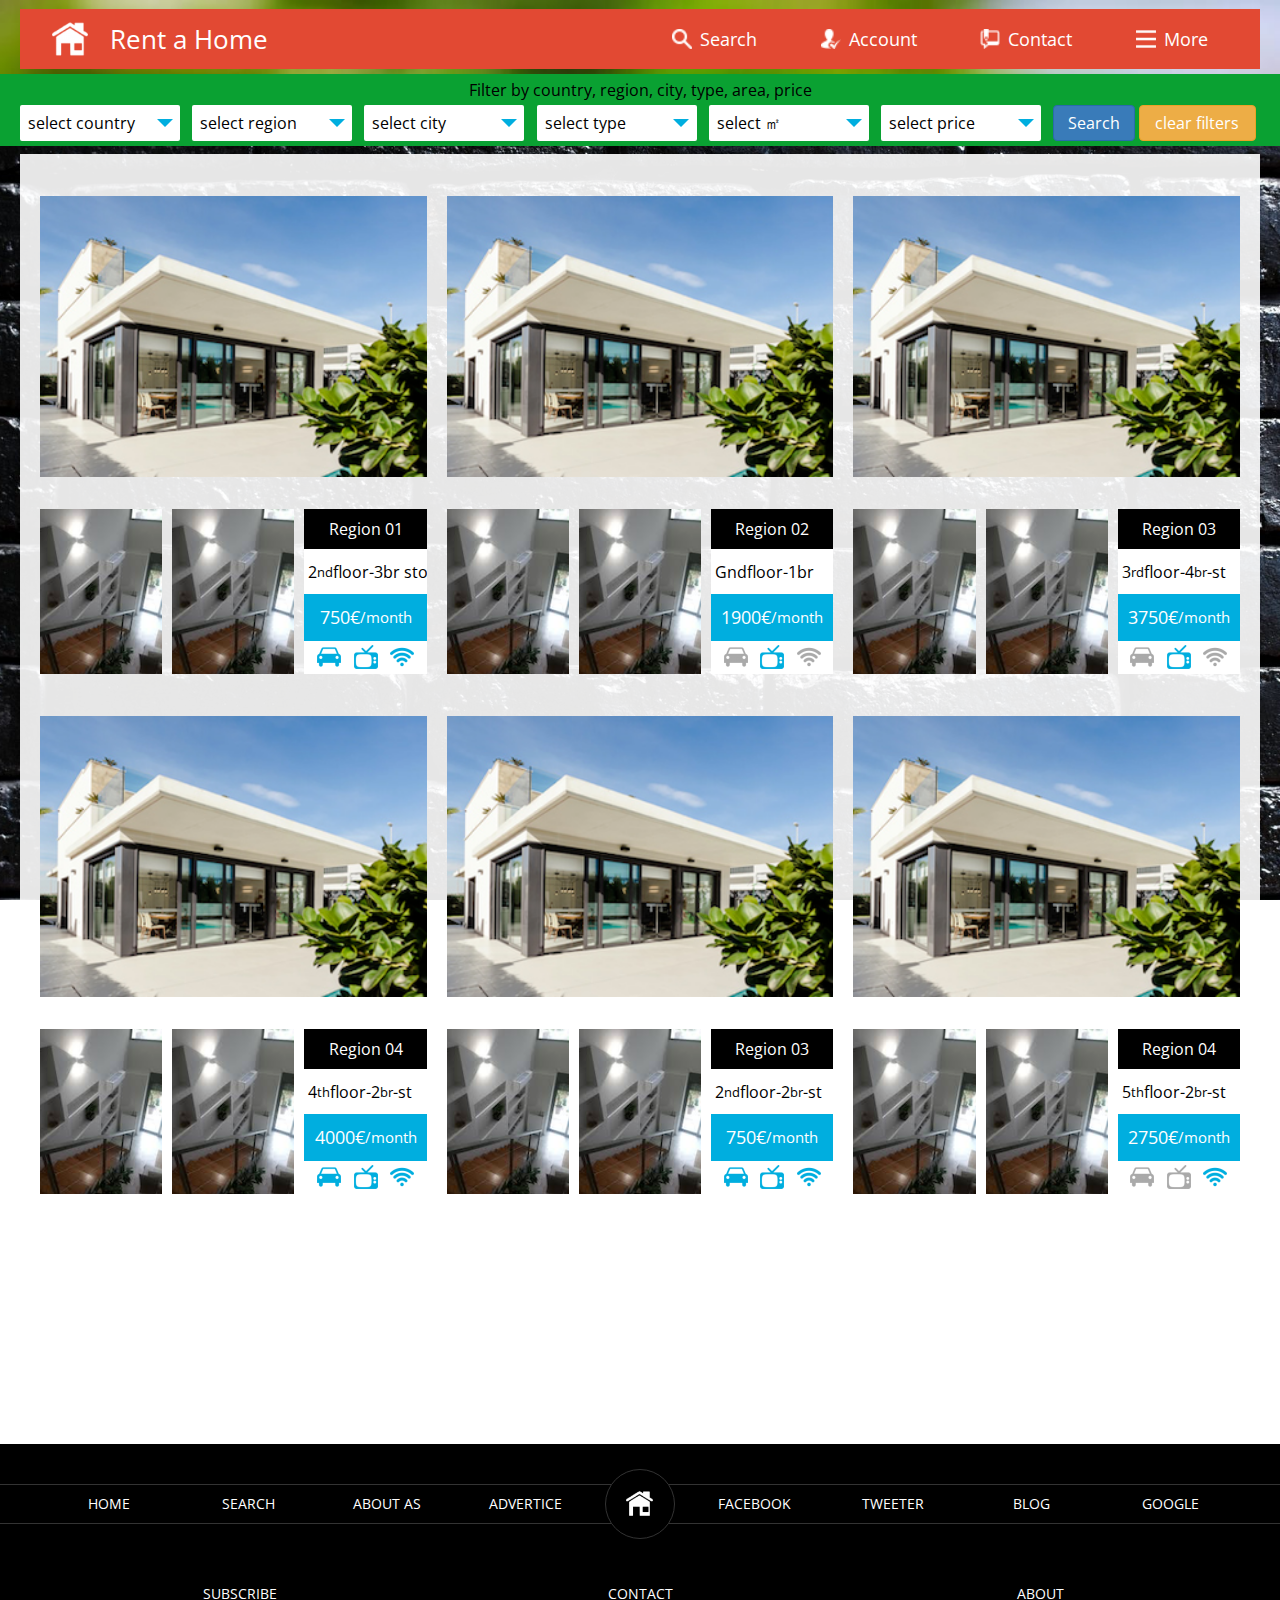
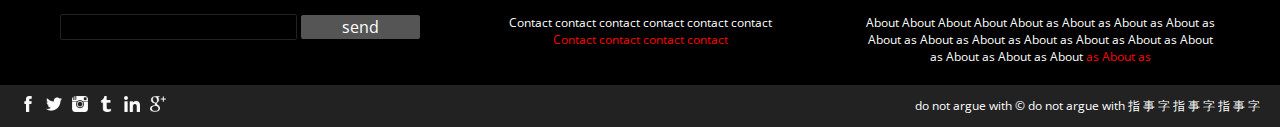
<file: results.html>
<!DOCTYPE html>
<html lang="en">
<head>
  <meta charset="UTF-8">
  <link rel="shortcut icon" type="image/png" href="images/home-favicon.png"/>
  <meta name="viewport" content="width=device-width, initial-scale=1, shrink-to-fit=no">
  <title>Rent A Home</title>
  <link href="https://fonts.googleapis.com/css?family=Open+Sans&display=swap" rel="stylesheet">
  <link rel="stylesheet" href="css/common.css">
  <link rel="stylesheet" href="css/results.css">
</head>
<body>
  <h1 class="sectionHeading">Trust Real-Estate Houses for Rent. Find a house to rent anywhere, of any type, on any price</h1>
  <header>
    <div class="page-header-container">
      <nav class="page-header">
        <div class="page-header-left">
          <div class="header-home-img"><a href="index.html"></a></div>
          <div class="fnt_lg header-text">Rent a Home</div>
        </div>
        <div class="page-header-right">
          <a href="index.html" class="menu-button cflex">
            <img src="images/search-13-16.png" alt="image">
            <span >Search</span>
          </a>
          <a href="under-construction.html" class="menu-button cflex">
            <img src="images/checked-user-16.png" alt="image">
            <span >Account</span>
          </a>
          <a href="under-construction.html" class="menu-button cflex">
            <img src="images/google-blog-search-16.png" alt="image">
            <span >Contact</span>
          </a>
          <a href="under-construction.html" class="menu-button cflex">
            <img src="images/menu-4-16.png" alt="image">
            <span >More</span>
          </a>      
        </div>
      </nav>
    </div>
  </header>
  <div class="header-filters">
    <div class="cflex filters-caption">
      Filter by country, region, city, type, area, price
    </div>
    <div class="filters-container">
      <form class="form-flex cflex" action="#" method="GET">
        <div class="select-container flex10">
          <label for="country">COUNTRY</label>
          <select name="country" id="country" class="flex12 responding">
            <option value="0" selected="selected">select country</option>
            <option value="1">Country 01</option>
            <option value="2">Country 02</option>
            <option value="3">Country 03</option>
            <option value="4">Country 04</option>
            <option value="5">Country 05</option>
          </select>          
        </div>
        <div class="select-container flex10">
          <label for="region">REGION</label>
          <select name="region" id="region" class="flex12 responding">
            <option value="0" selected="selected">select region</option>
            <option value="1">Region 01</option>
            <option value="2">Region 02</option>
            <option value="3">Region 03</option>
            <option value="4">Region 04</option>
            <option value="5">Region 05</option>
          </select>
        </div>
        <div class="select-container flex10">
          <label for="city">CITY</label>
          <select name="city" id="city" class="flex12 responding">
            <option value="0" selected="selected">select city</option>
            <option value="1">City 01</option>
            <option value="2">City 02</option>
            <option value="3">City 03</option>
            <option value="4">City 04</option>
            <option value="5">City 05</option>
          </select>
        </div>
        <div class="select-container flex10">
          <label for="type">TYPE</label>
          <select name="type" id="type" class="flex10 responding">
            <option value="0" selected="selected">select type</option>
            <option value="1">Type 01</option>
            <option value="2">Type 02</option>
            <option value="3">Type 03</option>
            <option value="4">Type 04</option>
            <option value="5">Type 05</option>
          </select>
        </div>
        <div class="select-container flex10">
          <label for="area">AREA</label>
          <select name="area" id="area" class="flex10 responding">
            <option value="0" selected="selected">select &#x33a1;</option>
            <option value="1">Sq Meters 01</option>
            <option value="2">Sq Meters 02</option>
            <option value="3">Sq Meters 03</option>
            <option value="4">Sq Meters 04</option>
            <option value="5">Sq Meters 05</option>
          </select>
        </div>
        <div class="select-container flex10">
          <label for="price">PRICE</label>
          <select name="price" id="price" class=" responding">
            <option value="0" selected="selected">select price</option>
            <option value="1">Price 01</option>
            <option value="2">Price 02</option>
            <option value="3">Price 03</option>
            <option value="4">Price 04</option>
            <option value="5">Price 05</option>
          </select>          
        </div>
        <div class="select-container flex12 buttons-container">
          <label for="price">..</label>
          <div class="form-buttons flex12">
            <button class="search-button responding" type="submit">Search</button>
            <button class="clear-button responding" type="submit">clear filters</button>
          </div>
          </div>
      </form>
    </div>
  </div>

  <main>
    <section>
      <h2 class="sectionHeading">Real-Estate Houses for Rent. Find a house to rent anywhere, of any type, on any price</h2>
      <div class="main-grid">
        <div class="grid-item">
          <a href="details.html" >
            <div class="home-grid">
              <div class="top-picture">
                <img src="images/content/image-top-3.png" alt="image">
              </div>
              <div class="bottom-left-picture">
                <img src="images/content/image-center-3.png" alt="image">
              </div>
              <div class="bottom-center-picture">
                <img src="images/content/image-center-3.png" alt="image">
              </div>
              <div class="bottom-right-info">
                <div class="cflex bottom-right-info-location">Region 01</div>
                <div class="bottom-right-info-description lflex">2<small>nd</small>floor-3br store room</div>
                <div class="cflex bottom-right-info-price">750&euro;<small>/month</small></div>
                <div class="bottom-right-info-facilities">
                  <div class="info-facility park-yes"></div>
                  <div class="info-facility tv-yes"></div>
                  <div class="info-facility wifi-yes"></div>
                </div>
              </div>
            </div>
          </a>
        </div>
        <div class="grid-item">
          <a href="details.html" >
            <div class="home-grid">
              <div class="top-picture">
                <img src="images/content/image-top-3.png" alt="image">
              </div>
              <div class="bottom-left-picture">
                <img src="images/content/image-center-3.png" alt="image">
              </div>
              <div class="bottom-center-picture">
                <img src="images/content/image-center-3.png" alt="image">
              </div>
              <div class="bottom-right-info">
                <div class="bottom-right-info-location cflex">Region 02</div>
                <div class="bottom-right-info-description lflex">Gndfloor-1br</div>
                <div class="bottom-right-info-price cflex">1900&euro;<small>/month</small></div>
                <div class="bottom-right-info-facilities">
                  <div class="info-facility park-no"></div>
                  <div class="info-facility tv-yes"></div>
                  <div class="info-facility wifi-no"></div>
                </div>
              </div>
  
            </div>
          </a>
        </div>
        <div class="grid-item">
          <a href="details.html" >
            <div class="home-grid">
              <div class="top-picture">
                <img src="images/content/image-top-3.png" alt="image">
              </div>
              <div class="bottom-left-picture">
                <img src="images/content/image-center-3.png" alt="image">
              </div>
              <div class="bottom-center-picture">
                <img src="images/content/image-center-3.png" alt="image">
              </div>
              <div class="bottom-right-info">
                <div class="bottom-right-info-location cflex">Region 03</div>
                <div class="bottom-right-info-description lflex">3<small>rd</small>floor-4<small>br</small>-st</div>
                <div class="bottom-right-info-price cflex">3750&euro;<small>/month</small></div>
                <div class="bottom-right-info-facilities">
                  <div class="info-facility park-no"></div>
                  <div class="info-facility tv-yes"></div>
                  <div class="info-facility wifi-no"></div>
                </div>
              </div>
  
            </div>
          </a>
        </div>
  
        <div class="grid-item">
          <a href="details.html" >
            <div class="home-grid">
              <div class="top-picture">
                <img src="images/content/image-top-3.png" alt="image">
              </div>
              <div class="bottom-left-picture">
                <img src="images/content/image-center-3.png" alt="image">
              </div>
              <div class="bottom-center-picture">
                <img src="images/content/image-center-3.png" alt="image">
              </div>
              <div class="bottom-right-info">
                <div class="bottom-right-info-location cflex">Region 04</div>
                <div class="bottom-right-info-description lflex">4<small>th</small>floor-2<small>br</small>-st</div>
                <div class="bottom-right-info-price cflex">4000&euro;<small>/month</small></div>
                <div class="bottom-right-info-facilities">
                  <div class="info-facility park-yes"></div>
                  <div class="info-facility tv-yes"></div>
                  <div class="info-facility wifi-yes"></div>
                </div>
              </div>
            </div>
          </a>
        </div>
        <div class="grid-item">
          <a href="details.html" >
            <div class="home-grid">
              <div class="top-picture">
                <img src="images/content/image-top-3.png" alt="image">
              </div>
              <div class="bottom-left-picture">
                <img src="images/content/image-center-3.png" alt="image">
              </div>
              <div class="bottom-center-picture">
                <img src="images/content/image-center-3.png" alt="image">
              </div>
              <div class="bottom-right-info">
                <div class="bottom-right-info-location cflex">Region 03</div>
                <div class="bottom-right-info-description lflex">2<small>nd</small>floor-2<small>br</small>-st</div>
                <div class="bottom-right-info-price cflex">750&euro;<small>/month</small></div>
                <div class="bottom-right-info-facilities">
                  <div class="info-facility park-yes"></div>
                  <div class="info-facility tv-yes"></div>
                  <div class="info-facility wifi-yes"></div>
                </div>
              </div>
            </div>
          </a>
        </div>
        <div class="grid-item">
          <a href="details.html" >
            <div class="home-grid">
              <div class="top-picture">
                <img src="images/content/image-top-3.png" alt="image">
              </div>
              <div class="bottom-left-picture">
                <img src="images/content/image-center-3.png" alt="image">
              </div>
              <div class="bottom-center-picture">
                <img src="images/content/image-center-3.png" alt="image">
              </div>
              <div class="bottom-right-info">
                <div class="bottom-right-info-location cflex">Region 04</div>
                <div class="bottom-right-info-description lflex">5<small>th</small>floor-2<small>br</small>-st</div>
                <div class="bottom-right-info-price cflex">2750&euro;<small>/month</small></div>
                <div class="bottom-right-info-facilities">
                  <div class="info-facility park-no"></div>
                  <div class="info-facility tv-no"></div>
                  <div class="info-facility wifi-yes"></div>
                </div>
              </div>
  
            </div>
          </a>
        </div>
      </div>
    </section>

  </main>

  <footer class="vis-lg">
    <h2 class="sectionHeading">Trust Real-Estate Houses for Rent. Find a house to rent anywhere, of any type, on any price</h2>
    <div class="footer-top">
      <div class="footer-top-side justify-right">
        <div class="footer-top-side-part">
          <div class="footer-top-item"><div class="footer-top-item-text"><a href="#" class="">HOME</a></div></div>
          <div class="footer-top-item"><div class="footer-top-item-text"><a href="#" class="">SEARCH</a></div></div>
        </div>
        <div class="footer-top-side-part">
          <div class="footer-top-item"><div class="footer-top-item-text"><a href="#" class="">ABOUT AS</a></div></div>
          <div class="footer-top-item"><div class="footer-top-item-text"><a href="#" class="">ADVERTICE</a></div></div>
        </div>
      </div>
      <div class="header-home-img footer-button"><a href="index.html"></a></div>
      <div class="footer-top-side justify-left">
        <div class="footer-top-side-part">
          <div class="footer-top-item"><div class="footer-top-item-text"><a href="#" class="">FACEBOOK</a></div></div>
          <div class="footer-top-item"><div class="footer-top-item-text"><a href="#" class="">TWEETER</a></div></div>
        </div>
        <div class="footer-top-side-part">
          <div class="footer-top-item"><div class="footer-top-item-text"><a href="#" class="">BLOG</a></div></div>
          <div class="footer-top-item"><div class="footer-top-item-text"><a href="#" class="">GOOGLE</a></div></div>
        </div>
      </div>
    </div>
    <div class="footer-mid">
      <div class="footer-mid-item">
        <div class="footer-mid-item-header">SUBSCRIBE</div>
        <div class="">
          <form action="#" method="GET">
            <input type="text">
            <button type="submit">send</button>
          </form>
        </div>
      </div>
      <div class="footer-mid-item">
        <div class="footer-mid-item-header">CONTACT</div>
        <div class="fnt_sm footer-mid-item-content">Contact contact contact contact contact contact</div>
        <div class="red fnt_sm footer-mid-item-content">Contact contact contact contact</div>
      </div>
      <div class="footer-mid-item">
        <div class="footer-mid-item-header">ABOUT</div>
        <div class="fnt_sm footer-mid-item-content">About About About About About as About as About as About as About as About as About as About as About as About as About as About as About as About <span class="red">as About as</span></div>
      </div>
    </div>
    <div class="footer-bottom">
      <div class="footer-bottom-left">
        <img src="images/facebook.png" alt="..">
        <img class="_ml6" src="images/tweeter.png" alt="..">
        <img class="_ml6" src="images/instagram.png" alt="..">
        <img class="_ml6" src="images/tumblr.png" alt="..">
        <img class="_ml6" src="images/linkedin.png" alt="..">
        <img class="_ml6" src="images/google.png" alt="..">
      </div>
      <div class="footer-bottom-right fnt_sm">
        do not argue with  &copy; do not argue with  指 事 字 指 事 字 指 事 字
      </div>
    </div>
  </footer>

</body>
</html>
</file>
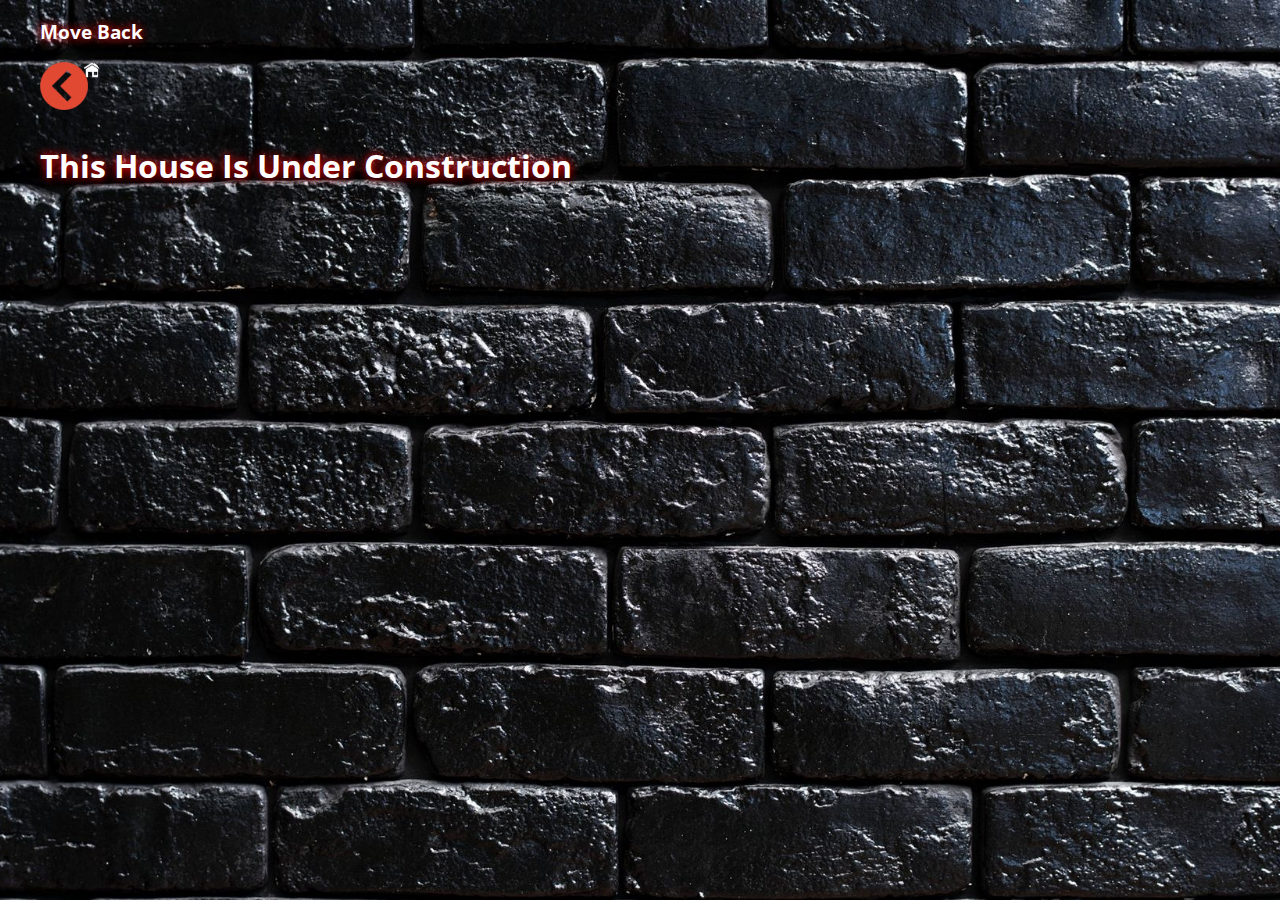
<file: under-construction.html>
<!DOCTYPE html>
<html lang="en">
<head>
  <meta charset="UTF-8">
  <link rel="shortcut icon" type="image/png" href="images/home-favicon.png"/>
  <meta name="viewport" content="width=device-width, initial-scale=1, shrink-to-fit=no">
  <link href="https://fonts.googleapis.com/css?family=Open+Sans&display=swap" rel="stylesheet">
  <link rel="stylesheet" href="css/common.css">
  <title>Under Construction</title>
  <style>
    h1,
    h3,
    div {
      margin-left: 40px;
      color: white;
      font-weight: bold;
      text-shadow: 0 0 10px red;
      overflow: visible;
    }
    a {
      width: 100%;
      height: 100%;
    }
    .b {
      background-position: right top;
      background-size: 16px 16px;
    }
  </style>
</head>
<body>
  <h3>Move Back</h3>
  <div class="header-home-img hgradient back b"><a href="javascript:history.back()"><img src="images/arrow-91-48.png" alt=".."></a></div>
  <h1>This House Is Under Construction</h1>
</body>
</html>
</file>
<file: css/common.css>
body {
  background: url("../images/dark-background.jpg") no-repeat center center;
  background-size: cover;
  background-attachment: fixed;
  padding: 0;
  margin: 0;
  font-family: 'Open Sans', sans-serif;
}

* {
  font-family: inherit;
}

body::-webkit-scrollbar {
  display: none;
}

div {
  box-sizing: border-box;
}

.cflex {
  display: flex;
  justify-content: center;
  align-items: center;
}

.lflex {
  display: flex;
  justify-content: start;
  align-items: center;
}

.fnt_lg {
  font-size: 26px;
}

.fnt_sm {
  font-size: 12px;
}

._ml6 {
  margin-left: 6px;
}

.sectionHeading {
  width: 0;
  height: 0;
  overflow: hidden;
  z-index: -1;
  padding: 0;
  margin: 0;
}

.hidden {
  display: none;
  visibility: hidden;
}

.a-flat {
  color: inherit;
  text-decoration: none;
}

.red {
  color: red;
}

.orange {
  color: orange;
}

.dodgerblue {
  color: #00aedf;
}

.a-gray {
  color: #aaa;
}

.a-dgray {
  color: #555;
}

.c-red {
  color: rgb(226, 73, 51);
}

.bg-red {
  background-color: rgb(226, 73, 51);
}

.bg_dodgerblue {
  background-color: #00aedf;
}

.bg_white {
  background-color: white;
}

.bold {
  font-weight: bold;
}

.marginh4 {
  margin: 0 4px;
}

.br-50 {
  border-radius: 50%;
}

.tooltip {
  position: relative;
  overflow: visible;
}

.tooltiptext {
  visibility: hidden;
  background-color: #333;
  color: whitesmoke;
  text-align: left;
  border-radius: 4px;
  position: absolute;
  z-index: 2;
  top: -50px;
  left: -130px;
  width: 120px;
  height: 40px;
  padding: 0 20px 0 20px;
  font-size: 12px;
  display: flex;
  align-items: center;
  justify-content: center;
}

.tooltip:hover .tooltiptext {
  visibility: visible;
}

.tooltip .tooltiptext::after {
  content: "";
  position: absolute;
  bottom: -10px;
  right: 20px;
  margin-left: 100px;
  margin-top: -10px;
  border-width: 10px;
  border-style: solid;
  border-color: transparent #333 transparent transparent;
}

header {
  position: sticky;
  top: 0;
  background: url("../images/dark-background.jpg") no-repeat center center;
  background-size: cover;
  background-attachment: fixed;
  z-index: 10;
}

.page-header {
  display: flex;
  justify-content: space-between;
  position: relative;
  background-color: rgb(226, 73, 51);
  padding: 0 20px;
}

.page-header-left {
  flex: 1;
  display: flex;
  align-items: center;
  height: 60px;
}

.page-header-right {
  flex: 1;
  display: flex;
  align-items: center;
  justify-content: space-around;
  height: 60px;
}

.header-home-img {
  display: inline-block;
  background: url(../images/home-5-48.png) no-repeat center center;
  background-size: 60% 60%;
  width: 60px;
  height: 60px;
  margin-right: 10px;
  border-radius: 10px 10px 0 0;
}

footer a {
  color: white;
  text-decoration: none;
}

.header-home-img a {
  display: block;
  width: 100%;
  height: 100%;
}

.header-text {
  display: inline-block;
  margin: 0;
  padding: 0;
  color: white;
  white-space: nowrap;
  text-overflow: ellipsis;
}

.menu-button {
  color: white;
  text-decoration: none;
  display: flex;
  justify-content: center;
  align-items: center;
  font-size: 18px;
  padding: 0 0.5vw;
  margin: 0 0.4vw;
  height: 80%;
  border-radius: 10px 10px 0 0;
}

.menu-button:hover {
  box-shadow: 0 -4px 6px white;
}

.menu-button:active {
  box-shadow: 0 4px 6px white inset;
}

.menu-button img {
  flex: 1;
  width: 20px;
  height: 20px;
}

.menu-button span {
  flex: 2;
  margin-left: 8px;
}

.header-bottom {
  padding: 0;
  margin: 15px auto;
  text-align: center;
  z-index: -1;
}

.header-bottom-img {
  display: block !important;
  margin: auto;
  text-align: center;
}

footer {
  background-color: black;
  color: white;
  margin-top: 200px;
}

.footer-top {
  padding: 0 40px;
  margin: 40px 0;
  font-size: 14px;
  width: 100%;
  display: flex;
  align-items: center;
  justify-content: center;
  justify-items: center;
  height: 40px;
  border-top: 1px solid #333;
  border-bottom: 1px solid #333;
}

.footer-button {
  width: 70px;
  height: 70px;
  border-radius: 50%;
  background-color: black;
  border: 1px solid #333;
  background-size: 40% 40%;
  flex-shrink: 0;
  margin: 0 10px;
}

.justify-left {
  justify-items: flex-start;
}

.justify-right {
  justify-items: flex-end;
}

.footer-top-side {
  flex: 1;
  display: flex;
  flex-wrap: wrap;
}

.footer-top-side-part {
  flex: 1;
  display: flex;
  flex-wrap: wrap;
  justify-content: center;
}

.footer-top-item {
  flex: 1;
  height: 30px;
  min-width: 80px;
  text-align: center;
  line-height: 30px;
  flex-shrink: 1;
  white-space: nowrap;
}

.footer-top-item-text {
  display: inline-block;
  padding: 0 8px;
  background-color: black;
}

.footer-mid {
  font-size: 14px;
  display: flex;
  padding: 0 40px;
}

.footer-mid-item {
  flex: 1;
  margin: 20px;
  display: flex;
  flex-direction: column;
  justify-items: center;
}

.footer-mid-item form {
  padding: 0;
  margin: 0;
  width: 100%;
  height: 100%;
  display: flex;
  justify-items: center;
  align-items: center;
}

.footer-mid-item form input {
  font-size: 14px;
  padding: 0 8px;
  flex: 2;
  height: 24px;
  border: 1px solid #222;
  border-radius: 2px;
  outline: none;
  background-color: black;
  color: white;
  min-width: 100px;
  margin-right: 4px;
}

.footer-mid-item form button {
  flex: 1;
  appearance: none;
  height: 24px;
  border: 1px solid #555;
  border-radius: 2px;
  background-color: #555;
  color: white;
  cursor: pointer;
  margin: 0;
}

.footer-mid-item-header {
  text-align: center;
  height: 30px;
}

.footer-mid-item-content {
  text-align: center;
}

.footer-bottom {
  background-color: #222;
  display: flex;
  align-items: center;
  flex-wrap: wrap;
  justify-content: space-between;
  padding: 10px 20px;
}

.footer-bottom-left img {
  width: 16px;
  height: 16px;
}

@media only screen and (max-width: 768px) {
  .page-header {
    height: 120px;
    flex-direction: column;
    padding: 0 0;
  }

  .page-header-left,
  .page-header-right {
    flex: 1;
    justify-content: center;
  }

  .menu-button {
    padding: 0 6vw;
    margin: 0 1vw;
  }

  .menu-button span {
    display: none;
  }

  .menu-button img {
    width: 24px;
    height: 24px;
  }

  .footer-top {
    margin: 60px 0 80px 0;
  }

  .footer-mid {
    flex-direction: column;
  }
}
</file>
<file: css/results.css>
header {
  top: 0;
}

.page-header-container {
  background: rgb(10, 161, 50) url("../images/Thumb.jpg") no-repeat center 0;
  background-size: cover;
  padding: 9px 20px 5px 20px;
  height: 74px;
}

.page-header {
  max-width: 100%;
}

.header-filters {
  background-color: rgb(10, 161, 50);
  background-size: cover;
  padding: 5px 20px;
  position: sticky;
  width: 100%;
  top: 74px;
  z-index: 1;
}

.filters-container {
  width: 100%;
  padding: 0;
}

.form-flex {
  width: 100%;
  flex-wrap: wrap;
  margin: 0;
}

.filters-container select {
  padding: 0 4px;
  border: none;
  outline: none;
  margin: 4px 4px 0 0;
  font-size: 16px;
  -webkit-border-radius: 2px;
  -moz-border-radius: 2px;
  -ms-border-radius: 2px;
  border-radius: 2px;
  -webkit-appearance: none;
  -moz-appearance: none;
  appearance: none;
  background-color: white;
  text-indent: 4px;
  min-width: 160px;
  cursor: pointer;
  height: 36px;
  background-image: url("../images/arrow-216-16.png");
  background-position: 95% center;
  background-repeat: no-repeat;
}

.filters-container label {
  width: 100%;
  display: none;
  height: 16px;
  margin-top: 4px;
  margin-bottom: 1px;
  color: white;
  padding-left: 10px;
  flex: 0.4;
}

.flex12 {
  flex: 1.2;
}

.flex10 {
  flex: 1;
}

form button {
  height: 36px;
  border-radius: 4px;
  font-size: 16px;
  background-color: lightgray;
  margin: 4px 4px 0 0;
  padding: 0 4px;
  color: white;
  cursor: pointer;
  outline: none;
}

.responding:hover {
  box-shadow: 0 0 4px 3px rgba(255, 255, 255, 0.5);
}

.responding:active {
  box-shadow: 0 0 4px 3px rgba(255, 255, 255, 0.9);
}

.form-buttons {
  flex: 1.3;
  display: flex;
  min-width: 160px;
}

.sel-area span {
  font-size: 8px;
  color: dodgerblue;
}

.search-button {
  flex: 1;
  border: 1px solid rgb(41, 107, 171);
  background-color: rgb(57, 123, 185);
}

.clear-button {
  flex: 1.5;
  border: 1px solid rgb(236, 161, 38);
  background-color: rgb(237, 173, 70);
}

main {
  background-color:rgba(255, 255, 255, 0.9);
  margin: 8px 20px 20px 20px;
  padding: 20px;
}

.main-grid {
  padding-bottom: 30px;
  display: grid;
  grid-gap: 20px;
  grid-template-columns: repeat(auto-fit, minmax(340px, 1fr));
  grid-template-rows: repeat(auto-fit, minmax(500px, 1fr) minmax(500px, 1fr) minmax(500px, 1fr) minmax(500px, 1fr) minmax(500px, 1fr));
}

.grid-item a {
  display: block;
  width: 100%;
  height: 100%;
  text-decoration: none;
}

.home-grid {
  width: 100%;
  height: 100%;
  display: grid;
  grid-gap: 10px;
  grid-template-columns: 1fr 1fr 1fr;
  grid-template-areas: 'top top top' 'top top top' 'top top top' 'bottom-left bottom-center bottom-right';
}

.top-picture {
  grid-area: top;
  overflow: hidden;
  display: flex;
  align-items: center;
}

.top-picture img {
  width: 100%;
}

.bottom-left-picture {
  grid-area: bottom-left;
  overflow: hidden;
  display: flex;
  justify-content: center;
}

.bottom-center-picture {
  grid-area: bottom-center;
  overflow: hidden;
  display: flex;
  justify-content: center;
}

.top-picture img {
  width: 100%;
}

.bottom-left-picture img,
.bottom-center-picture img {
  height: 100%;
}

.bottom-right-info {
  height: 100%;
  grid-area: bottom-right;
  display: grid;
  grid-template-columns: 1fr;
  grid-template-areas: 'location' 'location' 'description' 'description' 'price' 'price' 'facilities';
}

.bottom-right-info-location {
  text-align: left;
  padding: 2px 4px;
  line-height: 1.1;
  color: white;
  grid-area: location;
  background-color: black;
  overflow: hidden;
  text-overflow: ellipsis;
  white-space: nowrap;
}

.bottom-right-info-description {
  text-align: left;
  padding: 2px 4px;
  grid-area: description;
  background-color: white;
  color: black;
  overflow: hidden;
  text-overflow: ellipsis;
  white-space: nowrap;
}

.bottom-right-info-price {
  padding: 2px;
  font-size: 18px;
  color: white;
  text-decoration: none;
  grid-area: price;
  background-color: rgb(0, 174, 223);
  overflow: hidden;
  text-overflow: ellipsis;
  white-space: nowrap;
}

.bottom-right-info-facilities {
  grid-area: facilities;
  background-color: white;
  color: black;
  display: flex;
  justify-content: space-evenly;
  align-items: center;
}

.info-facility {
  background-repeat: no-repeat;
  background-position: center center;
  background-size: cover;
  width: 24px;
  height: 24px;
}

.park-yes {
  background-image: url("../images/car-4-24-b.png");
}

.tv-yes {
  background-image: url("../images/tv-24-b.png");
}

.wifi-yes {
  background-image: url("../images/wireless-24-b.png");
}

.park-no {
  background-image: url("../images/car-4-24.png");
}

.tv-no {
  background-image: url("../images/tv-24.png");
}

.wifi-no {
  background-image: url("../images/wireless-24.png");
}

@media only screen and (max-width: 768px) {
  .page-header-container {
    padding: 4px 20px 5px 20px;
    height: 70px;
  }
  
  .header-filters {
    position: relative;
    top: 0;
  }

  label {
    font-size: 14px;;
  }

  .filters-container select,
  .form-flex div {
    margin-top: 4px;
    margin-bottom: 6px;
  }

  .form-flex {
    flex-direction: column;
    height: 520px;
    padding-bottom: 10px;
  }

  .form-buttons {
    order: -1;
  }

  .filters-container label {
    display: block;
  }

  .flex12,
  .flex10 {
    flex: 1;
    width: 100%;
    height: 40px;
    margin-bottom: 6px;
  }

  .search-button,
  .clear-button {
    flex: 1;
  }

  main {
    margin: 8px 10px 20px 10px;
    padding: 0;
  }

  .home-grid {
    width: 100%;
    height: 100%;
    display: grid;
    grid-gap: 10px;
    grid-template-columns: 1fr 1fr;
    grid-template-areas: 'top top' 'top top' 'top top' 'top top' 'mid-left mid-right'  'mid-left mid-right' 'bottom bottom' 'bottom bottom';
    border-bottom: 2px solid rgb(0, 174, 223);
    margin-bottom: 20px;
  }

  .top-picture {
    grid-area: top;
  }

  .bottom-left-picture {
    grid-area: mid-left;
  }

  .bottom-center-picture {
    grid-area: mid-right;
  }

  .top-picture img {
    width: 100%;
    max-width: 100%;
  }

  .bottom-left-picture img,
  .bottom-center-picture img {
    height: 100%;
  }
  
  .bottom-right-info {
    height: 100%;
    grid-area: bottom;
    display: grid;
    grid-template-columns: 1fr 1fr;
    grid-template-areas: 'location description' 'price facilities';
  }
  
  .bottom-right-info-location {
    padding: 8px 4px;
  }
  
  .bottom-right-info-description {
    padding: 8px;
  }
  
  .bottom-right-info-price {
    padding: 8px;
  }
}

@media only screen and (max-width: 1024px) {
  main {
    padding: 10px;
  }

  .main-grid {
    grid-gap: 10px;
    grid-template-columns: repeat(auto-fit, minmax(280px, 1fr));
  }  
}
</file>
